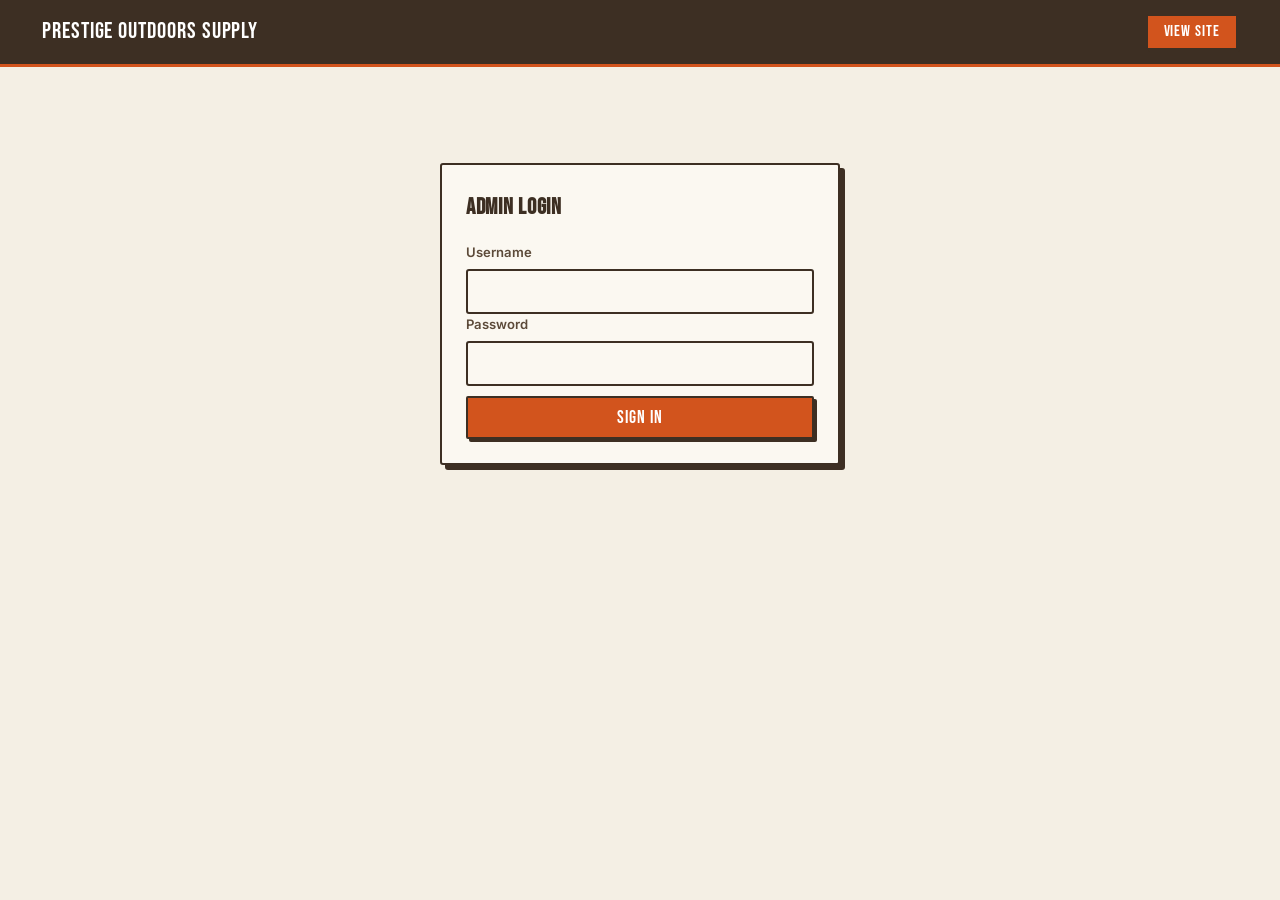
<file: frontend/admin.html>
<!DOCTYPE html>
<html lang="en">
<head>
  <meta charset="UTF-8" />
  <meta name="viewport" content="width=device-width, initial-scale=1.0" />
  <title>Admin — Prestige Outdoors Supply</title>
  <link rel="preconnect" href="https://fonts.googleapis.com" />
  <link rel="preconnect" href="https://fonts.gstatic.com" crossorigin />
  <link href="https://fonts.googleapis.com/css2?family=Bebas+Neue&family=Sometype+Mono:wght@400;500;600&family=Inter:wght@400;500;600;700&display=swap" rel="stylesheet" />
  <link rel="stylesheet" href="/static/css/main.css?v=3" />
  <style>
    body { background:var(--paper); color:var(--bark); }
    .a-header { background:var(--bark); color:#fff; border-bottom:3px solid var(--blaze); }
    .a-header-inner { max-width:1240px; margin:0 auto; padding:14px 22px; display:flex; align-items:center; justify-content:space-between; gap:16px; flex-wrap:wrap; }
    .a-brand { display:flex; align-items:center; gap:11px; }
    .a-brand-word { font-family:var(--head); font-size:1.45rem; letter-spacing:.04em; color:#fff; line-height:1; }
    .a-header-actions { display:flex; gap:10px; align-items:center; }
    .a-header .btn-outline { background:transparent; color:#fff; border-color:#fff; box-shadow:3px 3px 0 rgba(0,0,0,.35); }
    .a-header .btn-outline:hover { background:#fff; color:var(--bark); }

    .a-wrap { max-width:1240px; margin:0 auto; padding:26px 22px 90px; }
    .login-box { max-width:400px; margin:70px auto; }

    .a-top { display:flex; align-items:flex-end; justify-content:space-between; gap:16px; flex-wrap:wrap; margin-bottom:22px; }
    .a-top h1 { font-family:var(--head); font-size:2.1rem; letter-spacing:.03em; margin:0; color:var(--bark); }
    .a-top .sub { font-family:var(--label); font-size:.78rem; color:var(--bark2); text-transform:uppercase; letter-spacing:.06em; }

    .stat-cards { display:grid; grid-template-columns:repeat(auto-fit,minmax(180px,1fr)); gap:16px; margin-bottom:24px; }
    .stat-box { background:var(--card); border:2px solid var(--bark); border-radius:3px; box-shadow:5px 5px 0 var(--bark); padding:18px 20px; }
    .stat-box .n { font-family:var(--head); font-size:2.6rem; color:var(--blaze); line-height:1; }
    .stat-box .l { color:var(--bark2); font-family:var(--label); font-size:.78rem; text-transform:uppercase; letter-spacing:.06em; margin-top:6px; }

    .tabs { display:flex; gap:10px; margin-bottom:18px; flex-wrap:wrap; }
    .tab { font-family:var(--head); font-size:1.15rem; letter-spacing:.04em; text-transform:uppercase; padding:9px 20px; background:var(--card); color:var(--bark); border:2px solid var(--bark); border-radius:3px; box-shadow:2px 2px 0 var(--bark); cursor:pointer; }
    .tab.active { background:var(--blaze); color:#fff; }
    .tab .badge-n { font-family:var(--label); font-size:.85rem; opacity:.85; margin-left:6px; }

    .panel { background:var(--card); border:2px solid var(--bark); border-radius:3px; box-shadow:6px 6px 0 var(--bark); overflow:hidden; margin-bottom:28px; }
    .panel > h2 { font-family:var(--head); font-size:1.4rem; letter-spacing:.03em; margin:0; padding:16px 20px; border-bottom:2px solid var(--bark); background:var(--paper2); color:var(--bark); }
    .a-scroll { overflow-x:auto; }
    table.a { width:100%; border-collapse:collapse; font-size:.9rem; min-width:880px; }
    table.a th, table.a td { text-align:left; padding:12px 14px; border-bottom:1px solid var(--line); vertical-align:top; color:var(--bark); }
    table.a th { background:var(--paper2); font-family:var(--label); text-transform:uppercase; letter-spacing:.05em; font-size:.74rem; color:var(--bark2); font-weight:600; }
    table.a tbody tr:hover { background:#fffdf8; }
    table.a strong { color:var(--bark); font-weight:700; }
    .sub-line { color:var(--bark2); font-size:.82rem; }
    .item-chip { display:block; color:var(--bark); }
    .empty { padding:30px 20px; color:var(--bark2); text-align:center; }

    .status-pill { display:inline-block; padding:3px 10px; border-radius:2px; border:1.5px solid var(--bark); font-family:var(--label); font-size:.68rem; font-weight:600; text-transform:uppercase; letter-spacing:.04em; }
    .st-pending { background:#fce7cf; color:#9a4a0c; }
    .st-processing { background:#d7e6f2; color:#235273; }
    .st-completed, .st-closed { background:#dcebd7; color:#2f5d3a; }
    .st-cancelled { background:#f0d9d4; color:#9a3a2a; }
    .st-new { background:#e3def0; color:#4a3f73; }
    .st-contacted { background:#fce7cf; color:#9a4a0c; }

    .row-actions { display:flex; gap:6px; white-space:nowrap; }
    select.status-sel { font-family:var(--label); font-size:.78rem; padding:6px 8px; border:2px solid var(--bark); border-radius:2px; background:var(--card); color:var(--bark); width:auto; min-width:120px; }
    .mini-btn { font-family:var(--label); text-transform:uppercase; font-size:.68rem; letter-spacing:.04em; padding:6px 10px; border:2px solid var(--bark); border-radius:2px; background:var(--card); color:var(--bark); box-shadow:2px 2px 0 var(--bark); cursor:pointer; }
    .mini-btn:hover { transform:translate(-1px,-1px); box-shadow:3px 3px 0 var(--blaze); }
    .mini-btn.danger { color:#fff; background:#b3392a; border-color:var(--bark); }
    .mini-btn.danger:hover { box-shadow:3px 3px 0 var(--bark); background:#9a2f22; }

    .detail-row td { background:var(--paper2); }
    .detail-grid { display:grid; grid-template-columns:repeat(auto-fit,minmax(220px,1fr)); gap:14px 24px; padding:6px 2px; }
    .detail-grid .k { font-family:var(--label); text-transform:uppercase; font-size:.68rem; letter-spacing:.05em; color:var(--bark2); }
    .detail-grid .v { color:var(--bark); font-size:.92rem; margin-top:2px; }
    .detail-items { margin-top:10px; }
    .detail-items table { width:100%; border-collapse:collapse; font-size:.85rem; }
    .detail-items th, .detail-items td { text-align:left; padding:6px 8px; border-bottom:1px solid var(--line); color:var(--bark); }

    .err { color:#b3392a; font-size:.85rem; margin-top:8px; }
    .a-toast { position:fixed; bottom:22px; left:50%; transform:translateX(-50%) translateY(20px); opacity:0; transition:opacity .25s, transform .25s; background:var(--bark); color:#fff; border-left:5px solid var(--pine); padding:12px 20px; border-radius:3px; box-shadow:5px 5px 0 rgba(0,0,0,.3); font-size:.9rem; z-index:500; }
    .a-toast.show { opacity:1; transform:translateX(-50%) translateY(0); }
    .a-toast.err { border-left-color:#b3392a; }
    @media (max-width:560px){ .a-top h1{ font-size:1.7rem; } }
  </style>
</head>
<body>
<header class="a-header">
  <div class="a-header-inner">
    <div class="a-brand">
      <span class="a-brand-word">Prestige Outdoors Supply</span>
    </div>
    <div class="a-header-actions">
      <a href="/" class="btn-primary btn-sm">View Site</a>
      <button class="btn-outline btn-sm" id="logout-btn" style="display:none">Log Out</button>
    </div>
  </div>
</header>

<!-- Login -->
<div class="a-wrap" id="login-view">
  <div class="form-card login-box">
    <h2 class="form-card-title">Admin Login</h2>
    <form id="login-form">
      <label>Username<input type="text" id="admin-user" autocomplete="username" required /></label>
      <label>Password<input type="password" id="admin-pass" autocomplete="current-password" required /></label>
      <button type="submit" class="btn-primary btn-block" style="margin-top:10px">Sign In</button>
      <p class="err hidden" id="login-err">Invalid credentials. Try again.</p>
    </form>
  </div>
</div>

<!-- Dashboard -->
<div class="a-wrap hidden" id="dash-view">
  <div class="a-top">
    <div>
      <h1>Orders &amp; Inquiries</h1>
      <span class="sub">Manage quote requests, bookings &amp; messages</span>
    </div>
    <button class="btn-outline btn-sm" id="refresh-btn">Refresh</button>
  </div>

  <div class="stat-cards">
    <div class="stat-box"><div class="n" id="stat-inq">0</div><div class="l">Order / Quote Requests</div></div>
    <div class="stat-box"><div class="n" id="stat-book">0</div><div class="l">Bookings &amp; Messages</div></div>
    <div class="stat-box"><div class="n" id="stat-pending">0</div><div class="l">Pending Orders</div></div>
  </div>

  <div class="tabs">
    <button class="tab active" data-tab="orders">Orders / Quotes <span class="badge-n" id="tab-inq-n">0</span></button>
    <button class="tab" data-tab="bookings">Bookings &amp; Messages <span class="badge-n" id="tab-book-n">0</span></button>
  </div>

  <div class="panel" id="panel-orders">
    <h2>Order / Quote Requests</h2>
    <div class="a-scroll">
      <table class="a" id="inq-table">
        <thead><tr>
          <th>#</th><th>Date</th><th>Customer</th><th>Contact</th><th>Items</th><th>Total</th><th>Payment</th><th>Status</th><th>Actions</th>
        </tr></thead>
        <tbody><tr><td colspan="9" class="empty">Loading…</td></tr></tbody>
      </table>
    </div>
  </div>

  <div class="panel hidden" id="panel-bookings">
    <h2>Bookings &amp; Messages</h2>
    <div class="a-scroll">
      <table class="a" id="book-table">
        <thead><tr>
          <th>#</th><th>Date</th><th>Name</th><th>Contact</th><th>Service</th><th>Interest</th><th>Status</th><th>Actions</th>
        </tr></thead>
        <tbody><tr><td colspan="8" class="empty">Loading…</td></tr></tbody>
      </table>
    </div>
  </div>
</div>

<div class="a-toast" id="a-toast"></div>

<script>
  let AUTH = sessionStorage.getItem('admin_auth') || '';
  let STATUSES = { inquiries:['pending','processing','completed','cancelled'], bookings:['new','contacted','closed'] };

  const $ = (id) => document.getElementById(id);
  const esc = (s) => String(s == null ? '' : s).replace(/[&<>"]/g, c => ({'&':'&amp;','<':'&lt;','>':'&gt;','"':'&quot;'}[c]));
  const fmtDate = (iso) => { if(!iso) return '—'; const d = new Date(iso); return isNaN(d) ? '—' : d.toLocaleString(undefined,{month:'short',day:'numeric',year:'numeric',hour:'numeric',minute:'2-digit'}); };
  const money = (n) => '$' + (Number(n)||0).toLocaleString(undefined,{minimumFractionDigits:2,maximumFractionDigits:2});

  function toast(msg, isErr){ const t=$('a-toast'); t.textContent=msg; t.className='a-toast show'+(isErr?' err':''); clearTimeout(t._t); t._t=setTimeout(()=>{t.className='a-toast'+(isErr?' err':'');},2600); }
  function showDash(show){ $('login-view').classList.toggle('hidden', show); $('dash-view').classList.toggle('hidden', !show); $('logout-btn').style.display = show ? '' : 'none'; }
  function authHeaders(json){ const h={'Authorization':'Basic '+AUTH}; if(json) h['Content-Type']='application/json'; return h; }

  async function loadData(){
    const res = await fetch('/api/admin', { headers: authHeaders() });
    if (res.status === 401) throw new Error('unauth');
    if (!res.ok) throw new Error('error');
    const data = await res.json();
    if (data.statuses) STATUSES = data.statuses;
    const inq = data.inquiries || [], book = data.bookings || [];
    renderInquiries(inq);
    renderBookings(book);
    $('stat-inq').textContent = inq.length;
    $('stat-book').textContent = book.length;
    $('stat-pending').textContent = inq.filter(r => (r.status||'pending')==='pending').length;
    $('tab-inq-n').textContent = inq.length;
    $('tab-book-n').textContent = book.length;
  }

  function statusSelect(kind, id, current, options){
    const opts = options.map(o => `<option value="${esc(o)}" ${o===current?'selected':''}>${esc(o)}</option>`).join('');
    return `<select class="status-sel" onchange="setStatus('${kind}',${id},this.value)">${opts}</select>`;
  }
  function actionsCell(kind, id){
    return `<div class="row-actions">
      <button class="mini-btn" onclick="toggleDetail('${kind}',${id})">View</button>
      <button class="mini-btn danger" onclick="del('${kind}',${id})">Delete</button>
    </div>`;
  }

  function renderInquiries(rows){
    const tb = $('inq-table').querySelector('tbody');
    if (!rows.length){ tb.innerHTML = '<tr><td colspan="9" class="empty">No order/quote requests yet.</td></tr>'; return; }
    tb.innerHTML = rows.map(r => {
      const items = (r.items||[]).map(it => `<span class="item-chip">${esc(it.name)} ×${esc(it.qty||1)}</span>`).join('') || '<span class="sub-line">—</span>';
      const loc = [r.city, r.state].filter(Boolean).join(', ');
      const st = r.status || 'pending';
      const detail = `
        <tr class="detail-row hidden" id="det-inquiries-${r.id}"><td colspan="9">
          <div class="detail-grid">
            <div><div class="k">Full name</div><div class="v">${esc(r.name||'—')}</div></div>
            <div><div class="k">Email</div><div class="v">${esc(r.email||'—')}</div></div>
            <div><div class="k">Phone</div><div class="v">${esc(r.phone||'—')}</div></div>
            <div><div class="k">Preferred contact</div><div class="v">${esc(r.contact_pref||'—')} · ${esc(r.best_time||'—')}</div></div>
            <div><div class="k">Company</div><div class="v">${esc(r.company||'—')}</div></div>
            <div><div class="k">Address</div><div class="v">${esc([r.address,r.city,r.state,r.zip].filter(Boolean).join(', ')||'—')}</div></div>
            <div><div class="k">Country / Freight</div><div class="v">${esc(r.country||'—')}${r.freight_region?(' · '+esc(r.freight_region)):''}</div></div>
            <div><div class="k">Payment</div><div class="v">${esc(r.payment_method||'—')}</div></div>
            <div style="grid-column:1/-1"><div class="k">Notes</div><div class="v">${esc(r.notes||'—')}</div></div>
          </div>
          <div class="detail-items"><table><thead><tr><th>Item</th><th>Qty</th><th>Price</th><th>Line</th></tr></thead><tbody>
            ${(r.items||[]).map(it=>`<tr><td>${esc(it.name)}</td><td>${esc(it.qty||1)}</td><td>${money(it.price)}</td><td>${money((it.price||0)*(it.qty||1))}</td></tr>`).join('') || '<tr><td colspan="4">No items listed</td></tr>'}
            <tr><td colspan="3" style="text-align:right"><strong>Estimated total</strong></td><td><strong>${money(r.total)}</strong></td></tr>
          </tbody></table></div>
        </td></tr>`;
      return `<tr>
        <td>${esc(r.id)}</td>
        <td>${esc(fmtDate(r.created_at))}</td>
        <td><strong>${esc(r.name||'—')}</strong>${loc?`<br><span class="sub-line">${esc(loc)}</span>`:''}</td>
        <td>${esc(r.phone||'')}<br><span class="sub-line">${esc(r.email||'')}</span></td>
        <td>${items}</td>
        <td><strong>${money(r.total)}</strong></td>
        <td>${esc(r.payment_method||'—')}</td>
        <td><div><span class="status-pill st-${esc(st)}">${esc(st)}</span></div><div style="margin-top:6px">${statusSelect('inquiries',r.id,st,STATUSES.inquiries)}</div></td>
        <td>${actionsCell('inquiries',r.id)}</td>
      </tr>${detail}`;
    }).join('');
  }

  function renderBookings(rows){
    const tb = $('book-table').querySelector('tbody');
    if (!rows.length){ tb.innerHTML = '<tr><td colspan="8" class="empty">No bookings or messages yet.</td></tr>'; return; }
    tb.innerHTML = rows.map(r => {
      const st = r.status || 'new';
      const detail = `
        <tr class="detail-row hidden" id="det-bookings-${r.id}"><td colspan="8">
          <div class="detail-grid">
            <div><div class="k">Name</div><div class="v">${esc(r.name||'—')}</div></div>
            <div><div class="k">Email</div><div class="v">${esc(r.email||'—')}</div></div>
            <div><div class="k">Phone</div><div class="v">${esc(r.phone||'—')}</div></div>
            <div><div class="k">Service</div><div class="v">${esc(r.service||'—')}</div></div>
            <div><div class="k">Product interest</div><div class="v">${esc(r.product_interest||'—')}</div></div>
            <div style="grid-column:1/-1"><div class="k">Message / details</div><div class="v">${esc(r.details||'—')}</div></div>
          </div>
        </td></tr>`;
      return `<tr>
        <td>${esc(r.id)}</td>
        <td>${esc(fmtDate(r.created_at))}</td>
        <td><strong>${esc(r.name||'—')}</strong></td>
        <td>${esc(r.phone||'')}<br><span class="sub-line">${esc(r.email||'')}</span></td>
        <td>${esc(r.service||'—')}</td>
        <td>${esc(r.product_interest||'—')}</td>
        <td><div><span class="status-pill st-${esc(st)}">${esc(st)}</span></div><div style="margin-top:6px">${statusSelect('bookings',r.id,st,STATUSES.bookings)}</div></td>
        <td>${actionsCell('bookings',r.id)}</td>
      </tr>${detail}`;
    }).join('');
  }

  // ---- actions ----
  window.toggleDetail = function(kind, id){ const el = $('det-'+kind+'-'+id); if (el) el.classList.toggle('hidden'); };

  window.setStatus = async function(kind, id, status){
    try {
      const res = await fetch(`/api/admin/${kind}/${id}`, { method:'PATCH', headers:authHeaders(true), body:JSON.stringify({status}) });
      if (!res.ok) throw new Error('failed');
      toast('Status updated to "'+status+'"');
      loadData().catch(()=>{});
    } catch(e){ toast('Could not update status', true); loadData().catch(()=>{}); }
  };

  window.del = async function(kind, id){
    const label = kind==='inquiries' ? 'order/quote request' : 'booking';
    if (!confirm('Delete this '+label+' (#'+id+')? This cannot be undone.')) return;
    try {
      const res = await fetch(`/api/admin/${kind}/${id}`, { method:'DELETE', headers:authHeaders() });
      if (!res.ok) throw new Error('failed');
      toast('Deleted #'+id);
      loadData().catch(()=>{});
    } catch(e){ toast('Could not delete', true); }
  };

  // ---- tabs ----
  document.querySelectorAll('.tab').forEach(t => t.addEventListener('click', () => {
    document.querySelectorAll('.tab').forEach(x => x.classList.remove('active'));
    t.classList.add('active');
    const tab = t.getAttribute('data-tab');
    $('panel-orders').classList.toggle('hidden', tab !== 'orders');
    $('panel-bookings').classList.toggle('hidden', tab !== 'bookings');
  }));

  // ---- auth ----
  $('login-form').addEventListener('submit', async (e) => {
    e.preventDefault();
    $('login-err').classList.add('hidden');
    AUTH = btoa($('admin-user').value + ':' + $('admin-pass').value);
    try { await loadData(); sessionStorage.setItem('admin_auth', AUTH); showDash(true); }
    catch (err) { $('login-err').classList.remove('hidden'); }
  });
  $('refresh-btn').addEventListener('click', () => loadData().then(()=>toast('Refreshed')).catch(()=>{}));
  $('logout-btn').addEventListener('click', () => { sessionStorage.removeItem('admin_auth'); AUTH=''; showDash(false); });

  if (AUTH) { loadData().then(() => showDash(true)).catch(() => { sessionStorage.removeItem('admin_auth'); AUTH=''; showDash(false); }); }
</script>
</body>
</html>
</file>
<file: static/css/main.css>
/* ===================================================================== *
 *  PRESTIGE OUTDOORS SUPPLY — "Rugged Outdoor / Field Manual" theme
 *  Headings/prices/CTA: Bebas Neue · Labels/eyebrows: Sometype Mono ·
 *  Body: Inter. Signature: hard offset shadow blocks + 2px bark outlines.
 * ===================================================================== */
:root {
  --paper:#f4efe4; --paper2:#ece4d3; --card:#fbf8f1;
  --bark:#3d2f23; --bark2:#5c4a39;
  --pine:#3a5a3c; --pine-bright:#4f7a4a; --moss:#7a8b3c;
  --blaze:#d2541d; --blaze-deep:#b3440f;
  --tan:#c9a86a; --line:#d9cdb8; --muted:#8a7a64;

  --head:'Bebas Neue', Impact, sans-serif;
  --label:'Sometype Mono', ui-monospace, monospace;
  --body:'Inter', system-ui, sans-serif;

  --wrap:1200px;
  --ease:cubic-bezier(.2,.7,.2,1);
  --hard:5px 5px 0 var(--bark);
  --hard-lg:8px 8px 0 var(--bark);
}

* { box-sizing:border-box; }
html, body { overflow-x:hidden; }            /* critical: no horizontal scroll */
html { scroll-behavior:smooth; }
body {
  margin:0; font-family:var(--body); background:var(--paper); color:var(--bark);
  font-size:16px; line-height:1.6; -webkit-font-smoothing:antialiased;
}
img { max-width:100%; display:block; }
a { color:inherit; text-decoration:none; }
button { font-family:inherit; cursor:pointer; }
ul { margin:0; padding:0; list-style:none; }
h1,h2,h3,h4 { margin:0; }

.wrap { max-width:var(--wrap); margin:0 auto; padding:0 24px; width:100%; }
.hidden { display:none !important; }
.muted { color:var(--muted); }
.small { font-size:.85rem; }
.center { text-align:center; }
.mt { margin-top:16px; }
.wrap-any { overflow-wrap:anywhere; word-break:break-word; }
.desktop-only { display:inline-flex; }
.blaze { color:var(--blaze); }
.light { color:var(--paper) !important; }

a:focus-visible, button:focus-visible, input:focus-visible,
select:focus-visible, textarea:focus-visible {
  outline:3px solid var(--blaze); outline-offset:2px;
}

/* paper grain overlay ------------------------------------------------- */
.grain {
  position:fixed; inset:0; pointer-events:none; z-index:3; opacity:.05;
  mix-blend-mode:multiply;
  background-image:url("data:image/svg+xml,%3Csvg xmlns='http://www.w3.org/2000/svg' width='140' height='140'%3E%3Cfilter id='n'%3E%3CfeTurbulence type='fractalNoise' baseFrequency='0.85' numOctaves='2' stitchTiles='stitch'/%3E%3C/filter%3E%3Crect width='100%25' height='100%25' filter='url(%23n)'/%3E%3C/svg%3E");
}

/* ============================== ANIMATIONS ============================ */
.reveal, .reveal-l, .reveal-r, .reveal-scale {
  opacity:0; transition:opacity .7s var(--ease), transform .7s var(--ease); will-change:opacity, transform;
}
.reveal { transform:translateY(46px); }
.reveal-l { transform:translateX(-46px); }
.reveal-r { transform:translateX(46px); }
.reveal-scale { transform:scale(.92); }
.reveal.in, .reveal-l.in, .reveal-r.in, .reveal-scale.in { opacity:1; transform:none; }

.stagger > * { opacity:0; transform:translateY(38px); transition:opacity .55s var(--ease), transform .55s var(--ease); }
.stagger.in > * { opacity:1; transform:none; }

body.page-leaving { opacity:0; transition:opacity .18s var(--ease); }

/* ================================ BUTTONS ============================= */
.btn-primary, .btn-outline, .btn-outline-light, .btn-light {
  font-family:var(--head); font-size:1.1rem; letter-spacing:.06em; text-transform:uppercase;
  border:2px solid var(--bark); border-radius:2px; padding:11px 22px;
  display:inline-flex; align-items:center; justify-content:center; gap:8px; line-height:1;
  box-shadow:3px 3px 0 var(--bark); transition:transform .12s var(--ease), box-shadow .12s var(--ease), background .15s, color .15s;
  white-space:nowrap;
}
.btn-primary { background:var(--blaze); color:#fff; }
.btn-primary:hover { background:var(--blaze-deep); transform:translate(-2px,-2px); box-shadow:5px 5px 0 var(--bark); }
.btn-outline { background:var(--card); color:var(--bark); }
.btn-outline:hover { transform:translate(-2px,-2px); box-shadow:5px 5px 0 var(--blaze); color:var(--blaze-deep); }
.btn-light { background:#fff; color:var(--bark); }
.btn-light:hover { transform:translate(-2px,-2px); box-shadow:5px 5px 0 var(--bark); }
.btn-outline-light { background:transparent; color:#fff; border-color:#fff; box-shadow:3px 3px 0 rgba(0,0,0,.35); }
.btn-outline-light:hover { background:#fff; color:var(--bark); transform:translate(-2px,-2px); box-shadow:5px 5px 0 rgba(0,0,0,.35); }
.btn-lg { font-size:1.28rem; padding:14px 30px; }
.btn-sm { font-size:.98rem; padding:8px 16px; box-shadow:2px 2px 0 var(--bark); }
.btn-block { display:flex; width:100%; }

/* ============================== TOP STRIP ============================= */
.topstrip { background:var(--pine); color:#fdf8ee; font-family:var(--label); font-size:.84rem; font-weight:500; letter-spacing:.02em; }
.topstrip-inner { display:flex; align-items:center; justify-content:center; gap:11px; flex-wrap:wrap; padding:9px 24px; text-align:center; }
.topstrip a { color:#fff; font-weight:600; }
.topstrip a:hover { color:var(--tan); }
.ts-dot { opacity:.65; color:var(--tan); }

/* ================================= NAV =============================== */
.nav { position:sticky; top:0; z-index:100; background:var(--paper); border-bottom:2px solid var(--bark); transition:box-shadow .2s, background .2s; }
.nav.scrolled { background:rgba(244,239,228,.9); backdrop-filter:blur(8px); box-shadow:0 5px 0 rgba(61,47,35,.12); }
.nav-inner { display:flex; align-items:center; justify-content:space-between; gap:20px; min-height:68px; }
.brand { display:inline-flex; align-items:center; gap:11px; flex-shrink:0; }
.brand-mark { display:inline-flex; }
.brand-word { font-family:var(--head); font-size:1.5rem; letter-spacing:.04em; line-height:1; color:var(--bark); max-width:260px; }
.nav-links { display:flex; align-items:center; gap:24px; }
.nav-link { font-family:var(--label); text-transform:uppercase; font-size:.92rem; letter-spacing:.03em; font-weight:600; color:var(--bark); padding:6px 1px; position:relative; }
.nav-link::after { content:""; position:absolute; left:0; bottom:0; height:2px; width:100%; background:var(--blaze); transform:scaleX(0); transform-origin:left; transition:transform .25s var(--ease); }
.nav-link:hover { color:var(--blaze-deep); }
.nav-link:hover::after { transform:scaleX(1); }
.nav-link.active { color:var(--blaze); }
.nav-link.active::after { transform:scaleX(1); }
.mm-section a.active { color:var(--blaze); font-weight:700; }
.nav-right { display:flex; align-items:center; gap:14px; flex-shrink:0; }
.cart-btn { position:relative; background:none; border:none; color:var(--bark); display:inline-flex; align-items:center; padding:4px; }
.cart-btn:hover { color:var(--blaze); }
.cart-count { position:absolute; top:-6px; right:-7px; background:var(--blaze); color:#fff; font-family:var(--label); font-weight:600; font-size:.66rem; min-width:18px; height:18px; border-radius:999px; border:1.5px solid var(--bark); display:inline-flex; align-items:center; justify-content:center; padding:0 3px; }
.hamburger { display:none; flex-direction:column; gap:5px; background:none; border:none; padding:6px; }
.hamburger span { width:24px; height:2.5px; background:var(--bark); border-radius:2px; transition:transform .2s, opacity .2s; }
.hamburger.active span:nth-child(1) { transform:translateY(7.5px) rotate(45deg); }
.hamburger.active span:nth-child(2) { opacity:0; }
.hamburger.active span:nth-child(3) { transform:translateY(-7.5px) rotate(-45deg); }

/* ============================== SECTIONS ============================= */
.page-main { min-height:50vh; }
.section { padding:64px 0; }
.section-alt { background:var(--paper2); }
.section-head { display:flex; align-items:flex-end; justify-content:space-between; gap:16px; margin-bottom:34px; }
.section-head.center { justify-content:center; text-align:center; }
.section-eyebrow { font-family:var(--label); text-transform:uppercase; letter-spacing:.16em; font-size:.76rem; font-weight:600; color:var(--blaze); margin-bottom:8px; }
.section-eyebrow.center { text-align:center; }
.section-eyebrow.light { color:var(--tan); }
.section-title { font-family:var(--head); font-size:2.8rem; letter-spacing:.02em; line-height:.95; color:var(--bark); }
.section-title.light { color:#fff; }
.see-all { font-family:var(--label); text-transform:uppercase; font-size:.8rem; font-weight:600; color:var(--blaze); white-space:nowrap; }
.see-all:hover { color:var(--blaze-deep); }
.grid { display:grid; grid-template-columns:repeat(auto-fill, minmax(255px,1fr)); gap:24px; }
.grid-2up { grid-template-columns:repeat(auto-fill, minmax(240px,1fr)); }

/* ================================ HERO ============================== */
.hero { position:relative; overflow:hidden; background:linear-gradient(135deg, var(--pine) 0%, #2a3f29 50%, var(--bark) 100%); color:#fff; }
.hero-photo { position:absolute; inset:0; width:100%; height:100%; object-fit:cover; transform:scale(1.08); z-index:0; }
.hero-overlay { position:absolute; inset:0; z-index:1;
  background:linear-gradient(100deg, rgba(33,28,20,.86) 0%, rgba(40,52,38,.7) 55%, rgba(58,90,60,.5) 100%); }
.hero-inner { position:relative; z-index:2; padding:110px 24px 96px; max-width:880px; }
.hero-eyebrow { display:inline-flex; align-items:center; gap:9px; font-family:var(--label); text-transform:uppercase; letter-spacing:.14em; font-size:.82rem; font-weight:600; color:var(--tan); margin-bottom:20px; }
.hero-tick { width:10px; height:10px; background:var(--blaze); display:inline-block; border:1px solid rgba(255,255,255,.5); }
.hero-title { font-family:var(--head); font-size:clamp(3.4rem, 9vw, 6.6rem); line-height:.9; letter-spacing:.02em; margin-bottom:20px; }
.hero-sub { font-size:1.18rem; color:rgba(255,255,255,.86); max-width:600px; margin-bottom:30px; }
.hero-actions { display:flex; gap:14px; flex-wrap:wrap; margin-bottom:46px; }
.hero-stats { display:flex; gap:44px; flex-wrap:wrap; }
.stat { display:flex; flex-direction:column; }
.stat-num { font-family:var(--head); font-size:2.9rem; line-height:1; color:#fff; letter-spacing:.02em; }
.stat-label { font-family:var(--label); font-size:.72rem; text-transform:uppercase; letter-spacing:.08em; color:var(--tan); margin-top:4px; }

/* ============================ TRUST BADGES ========================== */
.trust-bar { background:var(--paper2); border-bottom:2px solid var(--bark); }
.trust-bar-inner { display:flex; align-items:center; justify-content:center; gap:12px 26px; flex-wrap:wrap; padding:14px 24px; }
.trust-badge { font-family:var(--label); text-transform:uppercase; letter-spacing:.06em; font-size:.76rem; font-weight:500; color:var(--bark2); display:inline-flex; align-items:center; gap:8px; }
.trust-badge::before { content:""; width:9px; height:5px; border-left:2px solid var(--blaze); border-bottom:2px solid var(--blaze); transform:rotate(-45deg); display:inline-block; }

/* =========================== CATEGORY CARDS ========================= */
.cat-grid { display:grid; grid-template-columns:repeat(auto-fill, minmax(230px,1fr)); gap:20px; }
.cat-card { display:flex; flex-direction:column; gap:8px; padding:26px 22px; background:var(--card); border:2px solid var(--bark); border-radius:3px; box-shadow:var(--hard); transition:transform .15s var(--ease), box-shadow .15s var(--ease); }
.cat-card:hover { transform:translate(-3px,-3px); box-shadow:8px 8px 0 var(--blaze); }
.cat-ico { line-height:1; display:inline-flex; color:var(--pine); transition:transform .25s var(--ease), color .25s var(--ease); }
.cat-ico svg { width:40px; height:40px; }
.cat-card:hover .cat-ico { transform:scale(1.14) rotate(-6deg); color:var(--blaze); }
.cat-card-label { font-family:var(--head); font-size:1.45rem; letter-spacing:.02em; color:var(--bark); line-height:1; }
.cat-card-count { font-family:var(--label); font-size:.74rem; text-transform:uppercase; letter-spacing:.04em; color:var(--blaze); }

/* ========================= FEATURE / PARALLAX ======================= */
.feature { padding:72px 0; overflow:hidden; }
.feature-inner { display:grid; grid-template-columns:1fr 1fr; gap:54px; align-items:center; }
.feature-text p { color:var(--bark2); margin:0 0 16px; max-width:520px; }
.feature-h2 { font-family:var(--head); font-size:clamp(2.4rem,4.5vw,3.6rem); line-height:.92; letter-spacing:.02em; color:var(--bark); margin:6px 0 18px; }
.feature-media { display:flex; justify-content:center; }
.feature-frame { position:relative; border:2px solid var(--bark); border-radius:3px; box-shadow:var(--hard-lg); overflow:hidden; width:100%; aspect-ratio:4/3; background:linear-gradient(135deg, var(--pine), var(--bark)); }
.feature-photo { position:absolute; inset:-8% 0; width:100%; height:116%; object-fit:cover; transform:scale(1.08); }
.feature-frame.no-photo::after { content:"PRESTIGE OUTDOORS"; position:absolute; inset:0; display:flex; align-items:center; justify-content:center; font-family:var(--head); font-size:2rem; letter-spacing:.1em; color:rgba(255,255,255,.5); }

/* ====================== WHY HUNTERS (count-up band) ================= */
.why-band { background:var(--pine); color:#fff; padding:64px 0; border-top:3px solid var(--bark); border-bottom:3px solid var(--bark); }
.why-band .section-head { margin-bottom:30px; }
.countup { display:grid; grid-template-columns:repeat(4,1fr); gap:24px; text-align:center; }
.count-item { display:flex; flex-direction:column; gap:6px; padding:10px; }
.count-num { font-family:var(--head); font-size:3.6rem; line-height:1; color:var(--tan); letter-spacing:.02em; }
.count-label { font-family:var(--label); text-transform:uppercase; letter-spacing:.06em; font-size:.78rem; color:rgba(255,255,255,.82); }

/* ============================== CTA BAND ============================ */
.cta-band { background:var(--blaze); border:2px solid var(--bark); border-radius:4px; box-shadow:var(--hard-lg); color:#fff; }
.cta-inner { display:flex; align-items:center; justify-content:space-between; gap:32px; flex-wrap:wrap; padding:44px 40px; }
.cta-title { font-family:var(--head); font-size:2.6rem; letter-spacing:.02em; line-height:.95; }
.cta-sub { color:rgba(255,255,255,.92); margin:8px 0 0; max-width:540px; }
.cta-actions { display:flex; gap:14px; flex-wrap:wrap; }

/* =============================== ABOUT ============================= */
.about-hero { position:relative; color:#fff; padding:84px 0 70px; border-bottom:3px solid var(--bark);
  background:linear-gradient(135deg, var(--pine) 0%, #2a3f29 55%, var(--bark) 100%); }
.about-hero-title { font-family:var(--head); font-size:clamp(2.8rem,7vw,5rem); line-height:.9; letter-spacing:.02em; margin:14px 0 16px; }
.about-hero-sub { font-size:1.18rem; color:rgba(255,255,255,.86); max-width:620px; }
.about-grid { display:grid; grid-template-columns:1.15fr 1fr; gap:46px; align-items:start; }
.about-text p { color:var(--bark2); margin:0 0 16px; }
.about-text .btn-primary { margin-top:6px; }
.about-values { display:grid; grid-template-columns:1fr 1fr; gap:16px; }
.value-item { background:var(--card); border:2px solid var(--bark); border-radius:3px; box-shadow:var(--hard); padding:20px; }
.value-item h3 { font-family:var(--head); font-size:1.35rem; letter-spacing:.02em; color:var(--bark); margin-bottom:6px; }
.value-item p { font-size:.9rem; color:var(--bark2); margin:0; }

/* ============================ PRODUCT CARD ========================== */
.card { position:relative; background:#fff; border:1px solid rgba(61,47,35,.07); border-radius:10px; overflow:hidden; box-shadow:0 2px 10px rgba(45,33,24,.08); display:flex; flex-direction:column; transition:transform .18s var(--ease), box-shadow .18s var(--ease); }
.card:hover { transform:translateY(-4px); box-shadow:0 12px 26px rgba(45,33,24,.16); }
.card-overlay-link { position:absolute; inset:0; z-index:1; }
.card-media { position:relative; aspect-ratio:4/3; overflow:hidden; background:#fff; }
.card-media::before { content:""; position:absolute; inset:0; z-index:0; background:linear-gradient(rgba(255,255,255,.20),rgba(255,255,255,.20)), var(--card-img, none) center/cover no-repeat; filter:blur(22px); transform:scale(1.25); }
.card-media img { position:relative; z-index:1; width:100%; height:100%; object-fit:contain; }
.badge { position:absolute; top:10px; left:10px; z-index:2; font-family:var(--label); text-transform:uppercase; font-size:.64rem; font-weight:600; letter-spacing:.05em; color:#fff; background:var(--bark); padding:4px 9px; border:1px solid var(--bark); border-radius:2px; }
.badge-best-seller { background:var(--pine); }
.badge-new { background:#2f6f86; }
.badge-sale { background:var(--blaze); }
.badge-hot-deal { background:var(--blaze-deep); }
.badge-out { background:var(--muted); left:auto; right:10px; }
.card-body { padding:14px 15px 16px; display:flex; flex-direction:column; flex:1; }
.card-brand { font-family:var(--label); text-transform:uppercase; font-size:.7rem; letter-spacing:.08em; color:var(--muted); margin-bottom:5px; }
.card-name { font-family:var(--body); font-weight:700; font-size:1.02rem; line-height:1.28; color:var(--bark); margin-bottom:10px; }
.card-chips { display:flex; flex-wrap:wrap; gap:6px; margin-bottom:12px; }
.spec-chip { font-family:var(--label); font-size:.66rem; color:var(--bark2); background:var(--paper); border:1px solid var(--line); border-radius:2px; padding:3px 8px; }
.card-foot { display:flex; align-items:center; justify-content:space-between; gap:10px; margin-top:auto; }
.card-price { display:flex; flex-direction:column; line-height:1; }
.price-was { font-family:var(--body); font-size:.78rem; color:var(--muted); text-decoration:line-through; }
.price-now { font-family:var(--head); font-size:1.75rem; letter-spacing:.02em; color:var(--blaze); }
.price-plus { font-size:.85rem; }
.add-btn { position:relative; z-index:2; font-family:var(--head); font-size:1.15rem; letter-spacing:.04em; background:var(--pine); color:#fff; border:2px solid var(--bark); border-radius:2px; padding:4px 14px; box-shadow:2px 2px 0 var(--bark); transition:transform .12s, box-shadow .12s, background .15s; }
.add-btn:hover { background:var(--blaze); transform:translate(-1px,-1px); box-shadow:3px 3px 0 var(--bark); }
.card-view { position:relative; z-index:2; display:inline-block; margin-top:11px; font-family:var(--label); text-transform:uppercase; font-size:.7rem; letter-spacing:.06em; color:var(--bark2); align-self:flex-start; }
.card-view:hover { color:var(--blaze); }

/* ============================ PRODUCTS PAGE ========================= */
.crumbs { font-family:var(--label); font-size:.78rem; color:var(--muted); padding:20px 0 4px; display:flex; gap:8px; flex-wrap:wrap; }
.crumbs a:hover { color:var(--blaze); }
.crumb-now { color:var(--bark); font-weight:600; }
.listing-head { padding:8px 0 22px; border-bottom:2px solid var(--bark); margin-bottom:26px; }
.listing-title { font-family:var(--head); font-size:2.6rem; letter-spacing:.02em; line-height:1; color:var(--bark); }
.listing-count { font-family:var(--label); color:var(--muted); margin:8px 0 0; font-size:.85rem; }
.notice { background:#fbe9da; border:2px solid var(--blaze); color:var(--blaze-deep); padding:12px 16px; border-radius:3px; margin-bottom:20px; font-size:.9rem; }
.listing-layout { display:grid; grid-template-columns:250px 1fr; gap:30px; padding-bottom:64px; }
.filters { position:sticky; top:90px; align-self:start; display:flex; flex-direction:column; gap:22px; }
.filter-search { display:flex; border:2px solid var(--bark); border-radius:3px; overflow:hidden; background:var(--card); }
.filter-search input { border:none; border-radius:0; background:transparent; }
.filter-search input:focus { outline:none; }
.filter-search button { background:var(--pine); color:#fff; border:none; border-left:2px solid var(--bark); padding:0 14px; display:flex; align-items:center; }
.filter-search button:hover { background:var(--blaze); }
.filter-block h4 { font-family:var(--head); font-size:1.2rem; letter-spacing:.03em; margin-bottom:10px; padding-bottom:8px; border-bottom:2px solid var(--line); color:var(--bark); }
.filter-list li a { display:block; padding:7px 0; font-size:.9rem; color:var(--bark2); }
.filter-list li a:hover { color:var(--blaze); padding-left:3px; }
.filter-list li a.active { color:var(--blaze); font-weight:700; }
.sub-chips { display:flex; flex-wrap:wrap; gap:7px; }
.sub-chip { font-family:var(--label); font-size:.72rem; padding:6px 11px; border:2px solid var(--bark); border-radius:2px; color:var(--bark2); background:var(--card); }
.sub-chip:hover { border-color:var(--blaze); color:var(--blaze); }
.sub-chip.active { background:var(--pine); color:#fff; }
.sort-select { font-family:var(--body); border:2px solid var(--bark); border-radius:3px; }
.listing-grid-wrap { min-width:0; }
.empty-state { text-align:center; padding:60px 20px; color:var(--muted); display:flex; flex-direction:column; align-items:center; gap:16px; }

/* ============================ DETAIL PAGE =========================== */
.pd-layout { display:grid; grid-template-columns:1fr 1fr; gap:40px; align-items:start; padding:14px 0 20px; }
.pd-media { position:relative; border:2px solid var(--bark); border-radius:3px; box-shadow:var(--hard-lg); overflow:hidden; background:#fff; }
.pd-media img { width:100%; aspect-ratio:1/1; object-fit:contain; padding:16px; }
.pd-gallery { display:flex; flex-direction:column; gap:12px; }
.pd-thumbs { display:flex; gap:10px; flex-wrap:wrap; }
.pd-thumb { width:72px; height:72px; padding:4px; border:2px solid var(--bark); border-radius:3px; overflow:hidden; background:var(--card); box-shadow:2px 2px 0 var(--bark); cursor:pointer; transition:transform .12s var(--ease), box-shadow .12s var(--ease); }
.pd-thumb img { width:100%; height:100%; object-fit:contain; }
.pd-thumb:hover { transform:translate(-1px,-1px); box-shadow:3px 3px 0 var(--blaze); }
.pd-thumb.active { border-color:var(--blaze); box-shadow:3px 3px 0 var(--blaze); }
.pd-badge { top:14px; left:14px; font-size:.74rem; padding:6px 12px; }
.pd-brand { font-family:var(--label); text-transform:uppercase; letter-spacing:.06em; font-size:.8rem; color:var(--muted); }
.pd-title { font-family:var(--head); font-size:2.8rem; line-height:.96; letter-spacing:.02em; color:var(--bark); margin:6px 0 14px; }
.pd-price-row { display:flex; align-items:baseline; gap:14px; flex-wrap:wrap; margin-bottom:8px; }
.pd-price { font-family:var(--head); font-size:2.6rem; letter-spacing:.02em; color:var(--blaze); }
.price-was.lg { font-size:1.1rem; }
.pd-stock { font-family:var(--label); font-size:.8rem; text-transform:uppercase; letter-spacing:.04em; font-weight:600; }
.pd-stock.in { color:var(--pine); }
.pd-stock.out { color:var(--blaze-deep); }
.pd-finance { display:inline-block; background:var(--paper2); border:2px solid var(--bark); border-left:5px solid var(--blaze); border-radius:3px; padding:11px 16px; font-size:.9rem; margin:16px 0; }
.pd-finance strong { color:var(--blaze); }
.pd-chips { display:flex; flex-wrap:wrap; gap:8px; margin:16px 0; }
.spec-chip.lg { font-size:.74rem; padding:5px 11px; }
.pd-desc { color:var(--bark2); margin:16px 0; }
.pd-actions { display:flex; gap:12px; flex-wrap:wrap; margin:18px 0; }
.pd-assurances { display:flex; flex-direction:column; gap:8px; margin-top:14px; }
.pd-assurances li { position:relative; padding-left:24px; font-size:.9rem; color:var(--bark2); }
.pd-assurances li::before { content:""; position:absolute; left:0; top:6px; width:10px; height:6px; border-left:2px solid var(--pine); border-bottom:2px solid var(--pine); transform:rotate(-45deg); }
.pd-assurances a { color:var(--blaze); font-weight:600; }
.pd-detail-grid { display:grid; grid-template-columns:1fr 1fr; gap:36px; padding:24px 0 40px; }
.pd-h2 { font-family:var(--head); font-size:1.7rem; letter-spacing:.03em; color:var(--bark); margin-bottom:14px; padding-bottom:8px; border-bottom:3px solid var(--blaze); display:inline-block; }
.spec-table { width:100%; border-collapse:collapse; font-size:.92rem; }
.spec-table th, .spec-table td { text-align:left; padding:10px 12px; border-bottom:1px solid var(--line); }
.spec-table th { font-family:var(--label); text-transform:uppercase; letter-spacing:.03em; font-size:.76rem; color:var(--muted); width:42%; font-weight:500; }
.spec-table td { font-weight:600; color:var(--bark); }
.feature-list { display:grid; grid-template-columns:1fr 1fr; gap:8px 22px; }
.feature-list li { position:relative; padding-left:24px; font-size:.92rem; color:var(--bark2); }
.feature-list li::before { content:""; position:absolute; left:0; top:6px; width:13px; height:7px; border-left:2px solid var(--pine); border-bottom:2px solid var(--pine); transform:rotate(-45deg); }
.section-related { padding-top:10px; }

/* ============================ CHECKOUT ============================= */
.checkout-layout { display:grid; grid-template-columns:1.4fr 1fr; gap:32px; padding-bottom:64px; align-items:start; }
.checkout-form { display:flex; flex-direction:column; gap:22px; }
.form-card { background:var(--card); border:2px solid var(--bark); border-radius:3px; box-shadow:var(--hard); padding:24px; }
.form-card-title { font-family:var(--head); font-size:1.45rem; letter-spacing:.03em; color:var(--bark); margin-bottom:16px; }
.radio-row { display:flex; flex-wrap:wrap; gap:10px; }
.radio-pill { position:relative; }
.radio-pill input { position:absolute; opacity:0; }
.radio-pill span { display:inline-block; font-family:var(--label); font-size:.8rem; text-transform:uppercase; letter-spacing:.03em; padding:9px 16px; border:2px solid var(--bark); border-radius:2px; background:var(--card); transition:all .15s; }
.radio-pill input:checked + span { background:var(--pine); color:#fff; box-shadow:2px 2px 0 var(--bark); }
.radio-pill span:hover { border-color:var(--blaze); }
.form-helper { font-size:.82rem; color:var(--muted); margin:8px 0 0; }
.form-fineprint { font-size:.8rem; color:var(--muted); text-align:center; margin:4px 0 0; }
.order-summary { background:var(--paper2); border:2px solid var(--bark); border-radius:3px; box-shadow:var(--hard); padding:22px; position:sticky; top:90px; }
.summary-items { display:flex; flex-direction:column; gap:12px; margin-bottom:16px; max-height:320px; overflow-y:auto; }
.summary-item { display:flex; gap:10px; align-items:center; }
.summary-item img { width:52px; height:52px; border-radius:3px; object-fit:cover; border:2px solid var(--bark); flex-shrink:0; }
.summary-item-info { flex:1; min-width:0; }
.summary-item-name { font-size:.85rem; font-weight:600; line-height:1.3; color:var(--bark); }
.summary-item-meta { font-family:var(--label); font-size:.74rem; color:var(--muted); }
.summary-item-price { font-family:var(--head); font-size:1.1rem; color:var(--bark); white-space:nowrap; }
.summary-line { display:flex; justify-content:space-between; padding:8px 0; font-size:.92rem; border-top:1px solid var(--line); }
.summary-total { font-family:var(--head); font-size:1.3rem; letter-spacing:.02em; color:var(--bark); }
.summary-total span:last-child { color:var(--blaze); }
.summary-note { font-size:.78rem; color:var(--muted); margin:12px 0 16px; }
.summary-empty { color:var(--muted); font-size:.9rem; padding:14px 0; text-align:center; }
.summary-empty a { color:var(--blaze); font-weight:600; }
.checkout-success { text-align:center; max-width:560px; margin:30px auto 80px; background:var(--card); border:2px solid var(--bark); border-radius:3px; box-shadow:var(--hard-lg); padding:48px 30px; }
.success-ico { width:64px; height:64px; margin:0 auto 18px; border-radius:50%; background:rgba(58,90,60,.14); color:var(--pine); display:flex; align-items:center; justify-content:center; }
.checkout-success h2 { font-family:var(--head); font-size:2rem; letter-spacing:.02em; color:var(--bark); margin-bottom:10px; }
.checkout-success p { color:var(--bark2); margin-bottom:24px; }
.success-actions { display:flex; gap:12px; justify-content:center; flex-wrap:wrap; }

/* ============================ FINANCING ============================ */
.financing-layout { display:grid; grid-template-columns:1fr 1fr; gap:32px; padding-bottom:40px; align-items:start; }
.calc-card { background:var(--card); border:2px solid var(--bark); border-radius:3px; box-shadow:var(--hard); padding:24px; }
.calc-field { margin-bottom:16px; }
.calc-field label { font-family:var(--label); font-size:.78rem; text-transform:uppercase; letter-spacing:.03em; color:var(--bark2); display:block; margin-bottom:6px; }
.calc-input-money { display:flex; align-items:center; border:2px solid var(--bark); border-radius:3px; overflow:hidden; background:var(--paper); }
.calc-input-money span { padding:0 12px; font-weight:700; color:var(--muted); }
.calc-input-money input { border:none; background:transparent; }
.calc-result { background:var(--pine); color:#fff; border:2px solid var(--bark); border-radius:3px; box-shadow:var(--hard); padding:24px; text-align:center; margin-top:6px; }
.calc-result-label { font-family:var(--label); text-transform:uppercase; letter-spacing:.08em; font-size:.76rem; color:var(--tan); }
.calc-result-amount { display:block; font-family:var(--head); font-size:3.4rem; line-height:1; color:#fff; margin:6px 0; }
.calc-breakdown { display:flex; justify-content:space-around; flex-wrap:wrap; gap:10px; margin-top:14px; padding-top:14px; border-top:1px solid rgba(255,255,255,.25); font-size:.8rem; }
.calc-breakdown strong { color:var(--tan); }
.calc-fixed { color:var(--muted); font-weight:400; text-transform:none; font-size:.72rem; }
.calc-disclaimer { font-size:.76rem; color:var(--muted); margin-top:14px; text-align:center; }
.apply-card { }
.form-success { background:#e6f0e4; border:2px solid var(--pine); color:var(--pine); padding:18px; border-radius:3px; margin-top:14px; }
.form-success h3 { font-family:var(--head); font-size:1.4rem; letter-spacing:.02em; color:var(--pine); margin-bottom:6px; }
.fin-faq { padding:20px 0 64px; }
.faq-grid { display:grid; grid-template-columns:repeat(2,1fr); gap:18px; margin-top:18px; }
.faq { background:var(--card); border:2px solid var(--bark); border-radius:3px; padding:20px; box-shadow:var(--hard); }
.faq h4 { font-family:var(--head); font-size:1.2rem; letter-spacing:.02em; color:var(--bark); margin-bottom:6px; }
.faq p { font-size:.9rem; color:var(--bark2); margin:0; }

/* ============================= CONTACT ============================= */
.contact-layout { display:grid; grid-template-columns:1fr 1.2fr; gap:32px; padding-bottom:64px; align-items:start; }
.contact-info { display:flex; flex-direction:column; gap:16px; }
.contact-block { background:var(--card); border:2px solid var(--bark); border-radius:3px; padding:20px; box-shadow:var(--hard); }
.contact-block h3 { font-family:var(--head); font-size:1.3rem; letter-spacing:.03em; color:var(--bark); margin-bottom:8px; }
.contact-big { font-family:var(--head); font-size:1.5rem; letter-spacing:.02em; color:var(--blaze); }
.contact-big:hover { color:var(--blaze-deep); }
.contact-addr { color:var(--bark2); margin:0; }
.contact-card { background:var(--card); }

/* =============================== FORMS ============================= */
.form-row { display:flex; gap:16px; }
.form-row > * { flex:1; min-width:0; }
label { font-size:.82rem; font-weight:600; color:var(--bark2); display:flex; flex-direction:column; gap:6px; }
input, select, textarea { font-family:var(--body); font-size:.95rem; color:var(--bark); padding:11px 13px; border:2px solid var(--bark); border-radius:3px; background:var(--card); width:100%; font-weight:500; }
input:focus, select:focus, textarea:focus { outline:none; border-color:var(--blaze); box-shadow:3px 3px 0 rgba(210,84,29,.18); }
textarea { resize:vertical; }
.modal-form { display:flex; flex-direction:column; gap:14px; }

/* ========================== MOBILE MENU =========================== */
.m-overlay, .drawer-overlay, .modal-overlay { position:fixed; inset:0; background:rgba(30,22,16,.55); opacity:0; visibility:hidden; transition:opacity .22s; z-index:300; }
.m-overlay.open, .drawer-overlay.open, .modal-overlay.open { opacity:1; visibility:visible; }
.mobile-menu, .cart-drawer { position:fixed; top:0; height:100%; width:380px; max-width:88vw; background:var(--paper); z-index:320; display:flex; flex-direction:column; transition:transform .26s var(--ease); }
.mobile-menu { left:0; transform:translateX(-100%); border-right:3px solid var(--bark); }
.mobile-menu.open { transform:translateX(0); }
.cart-drawer { right:0; transform:translateX(100%); border-left:3px solid var(--bark); }
.cart-drawer.open { transform:translateX(0); }
.mm-head, .cart-head { display:flex; align-items:center; justify-content:space-between; padding:18px 20px; border-bottom:2px solid var(--bark); }
.cart-head h3 { font-family:var(--head); font-size:1.4rem; letter-spacing:.03em; color:var(--bark); }
.mm-word { color:var(--bark); font-size:1.2rem; }
.mm-close, .cart-close, .modal-close { background:none; border:none; font-size:1.7rem; line-height:1; color:var(--muted); padding:0 4px; }
.mm-close:hover, .cart-close:hover, .modal-close:hover { color:var(--blaze); }
.mm-body { flex:1; overflow-y:auto; padding:16px 20px; }
.mm-section { margin-bottom:22px; }
.mm-label { font-family:var(--label); text-transform:uppercase; letter-spacing:.1em; font-size:.72rem; color:var(--blaze); font-weight:600; margin-bottom:8px; }
.mm-section a { display:block; padding:9px 0; font-size:1rem; font-weight:500; color:var(--bark); border-bottom:1px solid var(--line); }
.mm-section a:hover { color:var(--blaze); }
.mm-foot { padding:16px 20px 22px; border-top:2px solid var(--bark); display:flex; flex-direction:column; gap:10px; }
.mm-contact { font-size:.9rem; text-align:center; margin:4px 0 0; line-height:1.7; }
.mm-contact a:hover { color:var(--blaze); }

/* ============================ CART DRAWER ========================= */
.cart-body { flex:1; overflow-y:auto; padding:14px 18px; display:flex; flex-direction:column; gap:12px; }
.cart-empty { text-align:center; color:var(--muted); padding:50px 10px; }
.cart-item { display:flex; gap:12px; background:var(--card); border:2px solid var(--bark); border-radius:3px; padding:10px; }
.cart-item img { width:64px; height:64px; object-fit:cover; border-radius:2px; flex-shrink:0; border:1px solid var(--line); }
.cart-item-main { flex:1; min-width:0; display:flex; flex-direction:column; gap:5px; }
.cart-item-name { font-size:.88rem; font-weight:600; line-height:1.3; color:var(--bark); }
.cart-item-price { font-family:var(--head); font-size:1.15rem; color:var(--blaze); }
.cart-qty { display:flex; align-items:center; gap:8px; }
.cart-qty button { width:26px; height:26px; border:2px solid var(--bark); background:var(--paper2); border-radius:2px; font-size:1rem; line-height:1; display:flex; align-items:center; justify-content:center; color:var(--bark); }
.cart-qty button:hover { border-color:var(--blaze); color:var(--blaze); }
.cart-qty span { min-width:22px; text-align:center; font-weight:600; }
.cart-remove { background:none; border:none; color:var(--muted); font-family:var(--label); font-size:.7rem; text-transform:uppercase; letter-spacing:.04em; align-self:flex-start; padding:0; }
.cart-remove:hover { color:var(--blaze-deep); }
.cart-foot { border-top:2px solid var(--bark); padding:18px; background:var(--paper2); display:flex; flex-direction:column; gap:10px; }
.ship-note { font-family:var(--label); font-size:.78rem; text-align:center; padding:8px 10px; border-radius:2px; background:var(--card); color:var(--bark2); border:1px solid var(--line); }
.ship-note.free { background:#e6f0e4; color:var(--pine); font-weight:600; border-color:var(--pine); }
.cart-subtotal-row { display:flex; justify-content:space-between; align-items:center; font-family:var(--head); }
.cart-subtotal-row span { font-size:1.05rem; letter-spacing:.03em; color:var(--bark); }
.cart-subtotal-row strong { font-size:1.7rem; color:var(--blaze); }
.cart-fineprint { font-size:.76rem; color:var(--muted); text-align:center; margin:0; }

/* =============================== MODAL ============================ */
.modal { position:fixed; top:50%; left:50%; transform:translate(-50%,-46%); width:480px; max-width:92vw; max-height:90vh; overflow-y:auto; background:var(--paper); border:2px solid var(--bark); border-radius:4px; box-shadow:10px 10px 0 var(--bark); padding:28px; z-index:320; opacity:0; visibility:hidden; transition:opacity .2s, transform .2s; }
.modal.open { opacity:1; visibility:visible; transform:translate(-50%,-50%); }
.modal h3 { font-family:var(--head); font-size:1.8rem; letter-spacing:.02em; color:var(--bark); margin-bottom:6px; }
.modal-sub { color:var(--muted); font-size:.9rem; margin:0 0 18px; }
.modal-close { position:absolute; top:14px; right:16px; }

/* =============================== TOAST =========================== */
.toast-container { position:fixed; bottom:24px; left:50%; transform:translateX(-50%); z-index:400; display:flex; flex-direction:column; gap:10px; align-items:center; width:max-content; max-width:92vw; }
.toast { background:var(--bark); color:#fff; padding:12px 20px; border:2px solid var(--bark); border-left:5px solid var(--blaze); border-radius:3px; box-shadow:var(--hard); font-size:.9rem; font-weight:500; display:flex; align-items:center; gap:10px; opacity:0; transform:translateY(20px); transition:opacity .25s var(--ease), transform .25s var(--ease); }
.toast.show { opacity:1; transform:translateY(0); }
.toast.success { border-left-color:var(--pine); }
.toast.error { border-left-color:#c0392b; }

/* ============================ RESPONSIVE ========================= */
@media (max-width:1024px) {
  .section-title { font-size:2.3rem; }
  .hero-inner { padding:90px 24px 72px; }
}
@media (max-width:900px) {
  .nav-links { display:none; }
  .hamburger { display:flex; }
  .desktop-only { display:none !important; }
  .listing-layout { grid-template-columns:1fr; }
  .filters { position:static; flex-direction:row; flex-wrap:wrap; gap:14px; }
  .filter-block { flex:1; min-width:170px; }
  .pd-layout { grid-template-columns:1fr; gap:24px; }
  .pd-detail-grid { grid-template-columns:1fr; gap:22px; }
  .checkout-layout, .financing-layout, .contact-layout { grid-template-columns:1fr; gap:24px; }
  .order-summary { position:static; order:-1; }
  .feature-inner { grid-template-columns:1fr; gap:28px; }
  .countup { grid-template-columns:repeat(2,1fr); gap:28px 16px; }
  .faq-grid { grid-template-columns:1fr; }
}
@media (max-width:560px) {
  .topstrip-inner { font-size:.68rem; gap:6px; }
  .ts-hide { display:none; }
  .brand-word { font-size:1.25rem; max-width:180px; }
  .hero-inner { padding:64px 22px 56px; }
  .hero-stats { gap:24px; }
  .stat-num { font-size:2.3rem; }
  .feature-list, .pd-detail-grid { grid-template-columns:1fr; }
  .form-row { flex-direction:column; gap:14px; }
  .footer-grid { grid-template-columns:1fr !important; gap:24px; }
  .cta-inner { flex-direction:column; align-items:flex-start; padding:30px 24px; }
  .section { padding:48px 0; }
  .countup { grid-template-columns:1fr 1fr; }
  .count-num { font-size:2.9rem; }
}

/* ============================== FOOTER =========================== */
.footer { background:var(--bark); color:#d8cbb6; padding:54px 0 0; border-top:3px solid var(--blaze); position:relative; z-index:1; }
.footer-grid { display:grid; grid-template-columns:1.6fr 1fr 1fr 1fr; gap:32px; }
.footer-word { color:#fff; font-size:1.5rem; margin-bottom:12px; }
.footer-tag { font-size:.9rem; color:#b3a78f; max-width:320px; }
.footer-contact { font-size:.9rem; line-height:1.8; margin-top:14px; }
.footer-contact a { color:#ece0cb; }
.footer-contact a:hover { color:var(--tan); }
.footer-col h4 { font-family:var(--head); font-size:1.15rem; letter-spacing:.04em; color:#fff; margin-bottom:14px; }
.footer-col ul li { margin-bottom:9px; }
.footer-col ul li a { font-size:.9rem; color:#b3a78f; }
.footer-col ul li a:hover { color:var(--tan); }
.footer-bottom { display:flex; align-items:center; justify-content:space-between; gap:14px; flex-wrap:wrap; margin-top:42px; padding:18px 24px 26px; border-top:1px solid rgba(255,255,255,.12); font-family:var(--label); font-size:.76rem; color:#8f8068; }

/* ===================== REDUCED MOTION ==================== */
@media (prefers-reduced-motion: reduce) {
  *, *::before, *::after { animation-duration:.001ms !important; transition-duration:.001ms !important; scroll-behavior:auto !important; }
  .reveal, .reveal-l, .reveal-r, .reveal-scale, .stagger > * { opacity:1 !important; transform:none !important; }
  .hero-photo, .feature-photo { transform:scale(1.08) !important; }
  .grain { display:none; }
}
</file>
